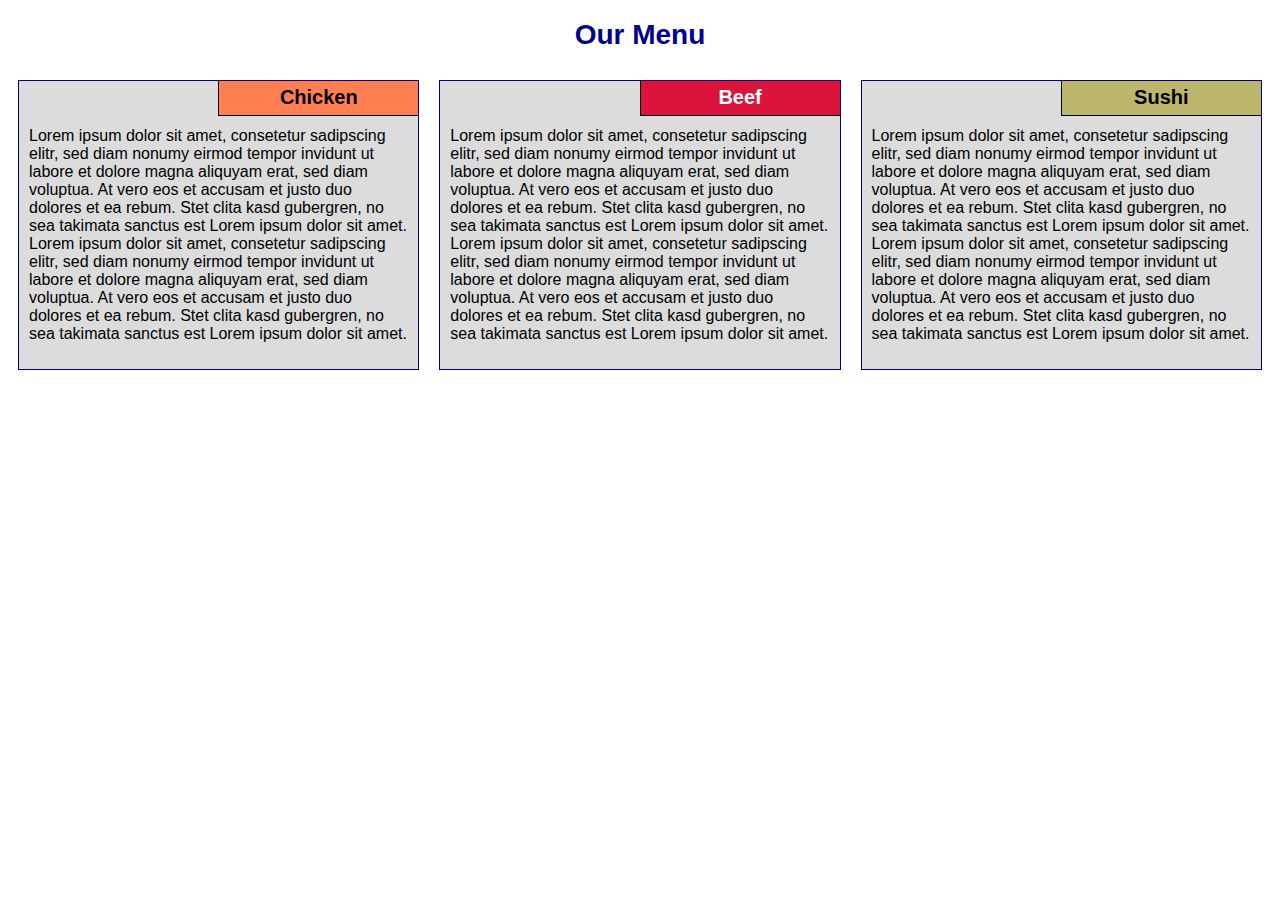
<file: module2-solution/index.html>
<!DOCTYPE html>
<html lang="en">
<head>
    <meta charset="UTF-8">
    <meta http-equiv="X-UA-Compatible" content="IE=edge">
    <meta name="viewport" content="width=device-width, initial-scale=1">
    <title>Coursera Assignment</title>
    <link rel="stylesheet" href="css/style.css">
</head>
<body>


<h1>Our Menu</h1>
<div class="row">
    <div class="col-lg-4 col-md-6 col-sm-12">
        <section class="chicken">
            <h2>Chicken</h2>
            <p>
                Lorem ipsum dolor sit amet, consetetur sadipscing elitr, sed diam nonumy eirmod tempor invidunt ut labore et dolore magna aliquyam erat, sed diam voluptua. At vero eos et accusam et justo duo dolores et ea rebum. Stet clita kasd gubergren, no sea takimata sanctus est Lorem ipsum dolor sit amet. Lorem ipsum dolor sit amet, consetetur sadipscing elitr, sed diam nonumy eirmod tempor invidunt ut labore et dolore magna aliquyam erat, sed diam voluptua. At vero eos et accusam et justo duo dolores et ea rebum. Stet clita kasd gubergren, no sea takimata sanctus est Lorem ipsum dolor sit amet.
            </p>
        </section>
    </div>
    <div class="col-lg-4 col-md-6 col-sm-12">
        <section class="beef">
            <h2>Beef</h2>
            <p>
                Lorem ipsum dolor sit amet, consetetur sadipscing elitr, sed diam nonumy eirmod tempor invidunt ut labore et dolore magna aliquyam erat, sed diam voluptua. At vero eos et accusam et justo duo dolores et ea rebum. Stet clita kasd gubergren, no sea takimata sanctus est Lorem ipsum dolor sit amet. Lorem ipsum dolor sit amet, consetetur sadipscing elitr, sed diam nonumy eirmod tempor invidunt ut labore et dolore magna aliquyam erat, sed diam voluptua. At vero eos et accusam et justo duo dolores et ea rebum. Stet clita kasd gubergren, no sea takimata sanctus est Lorem ipsum dolor sit amet.
            </p>
        </section>
    </div>
    <div class="col-lg-4 col-md-12 col-sm-12">
        <section class="sushi">
            <h2>Sushi</h2>
            <p>
                Lorem ipsum dolor sit amet, consetetur sadipscing elitr, sed diam nonumy eirmod tempor invidunt ut labore et dolore magna aliquyam erat, sed diam voluptua. At vero eos et accusam et justo duo dolores et ea rebum. Stet clita kasd gubergren, no sea takimata sanctus est Lorem ipsum dolor sit amet. Lorem ipsum dolor sit amet, consetetur sadipscing elitr, sed diam nonumy eirmod tempor invidunt ut labore et dolore magna aliquyam erat, sed diam voluptua. At vero eos et accusam et justo duo dolores et ea rebum. Stet clita kasd gubergren, no sea takimata sanctus est Lorem ipsum dolor sit amet.
            </p>
        </section>
    </div>
</div>


</body>
</html>
</file>
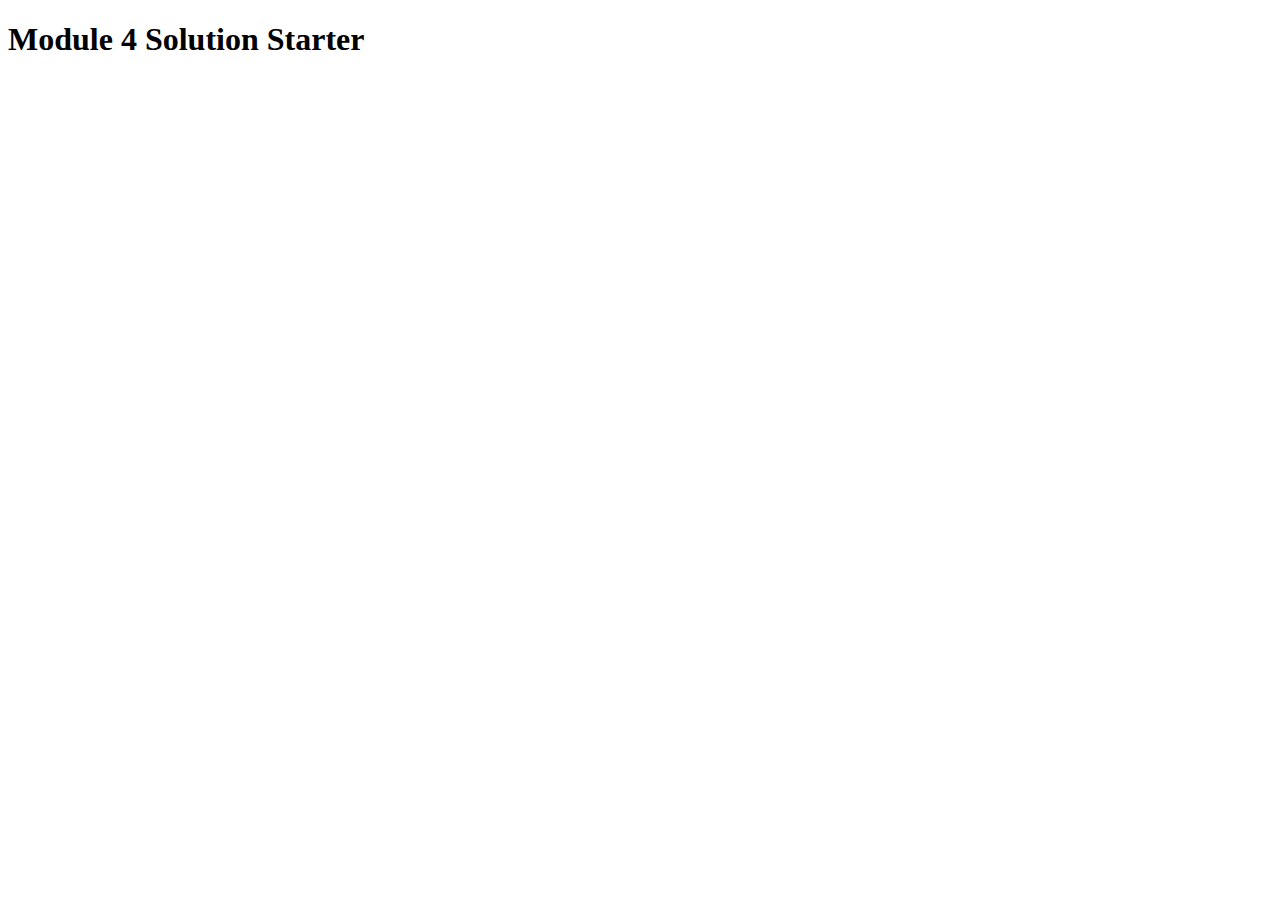
<file: module4-solution/index.html>
<!DOCTYPE html>
<html>
<head>
  <meta charset="utf-8">
  <title>Module 4 Solution Starter</title>
  <script>
    var names = []; // DO NOT REMOVE
  </script>
  <script src="SpeakHello.js"></script>
  <script src="SpeakGoodBye.js"></script>
  <script src="script.js"></script>
</head>
<body>
  <h1>Module 4 Solution Starter</h1>
</body>
</html>
</file>
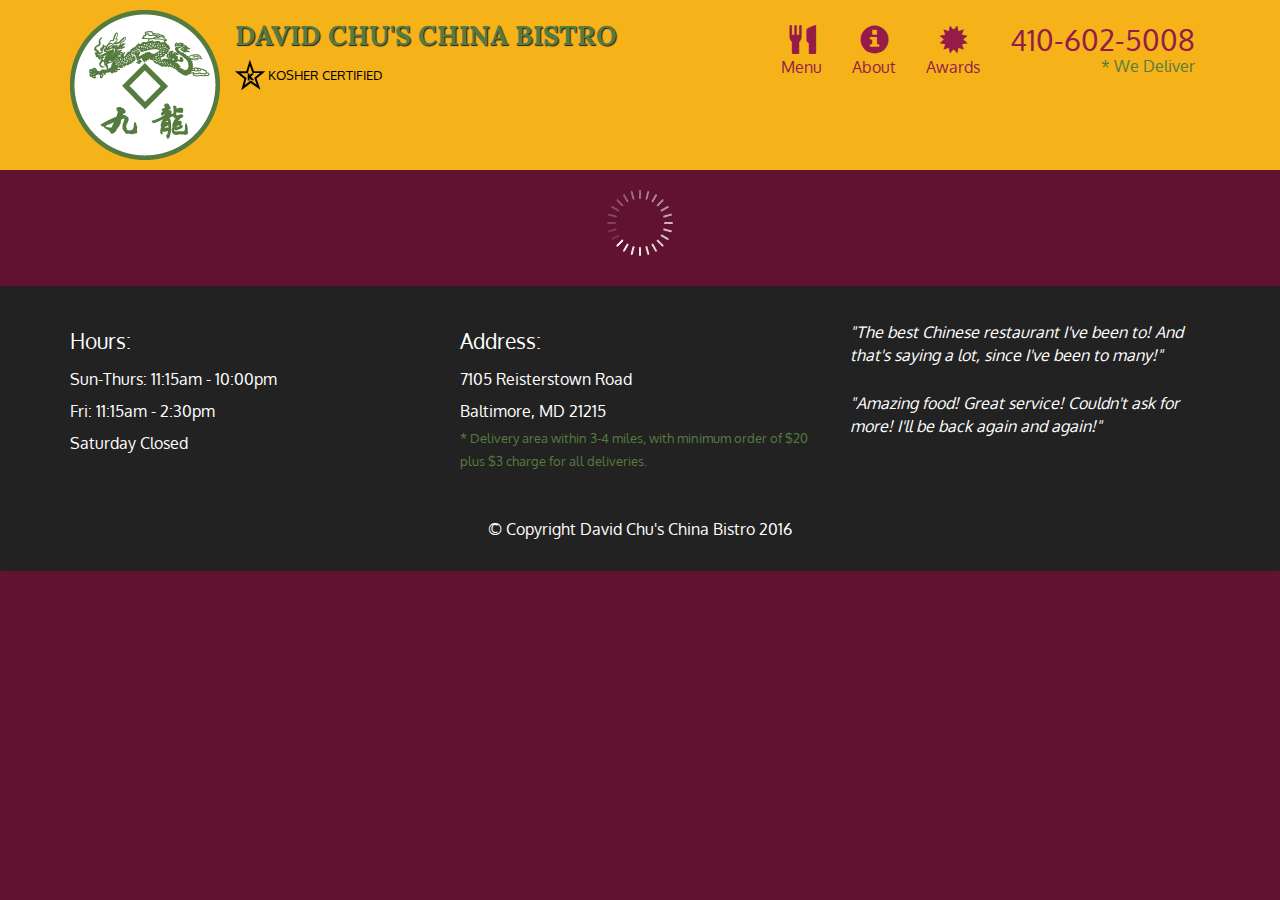
<file: module5-solution/index.html>
<!doctype html>
<html lang="en">
  <head>
    <meta charset="utf-8">
    <meta http-equiv="X-UA-Compatible" content="IE=edge">
    <meta name="viewport" content="width=device-width, initial-scale=1">
    <title>David Chu's China Bistro</title>
    <link rel="stylesheet" href="css/bootstrap.min.css">
    <link rel="stylesheet" href="css/styles.css">
    <link href='https://fonts.googleapis.com/css?family=Oxygen:400,300,700' rel='stylesheet' type='text/css'>
    <link href='https://fonts.googleapis.com/css?family=Lora' rel='stylesheet' type='text/css'>
  </head>
<body>
  <header>
    <nav id="header-nav" class="navbar navbar-default">
      <div class="container">
        <div class="navbar-header">
          <a href="index.html" class="pull-left visible-md visible-lg">
            <div id="logo-img" alt="Logo image"></div>
          </a>

          <div class="navbar-brand">
            <a href="index.html"><h1>David Chu's China Bistro</h1></a>
            <p>
              <img src="images/star-k-logo.png" alt="Kosher certification">
              <span>Kosher Certified</span>
            </p>
          </div>

          <button id="navbarToggle" type="button" class="navbar-toggle collapsed" data-toggle="collapse" data-target="#collapsable-nav" aria-expanded="false">
            <span class="sr-only">Toggle navigation</span>
            <span class="icon-bar"></span>
            <span class="icon-bar"></span>
            <span class="icon-bar"></span>
          </button>
        </div>
        
        <div id="collapsable-nav" class="collapse navbar-collapse">
           <ul id="nav-list" class="nav navbar-nav navbar-right">
            <li id="navHomeButton" class="visible-xs active">
              <a href="index.html">
                <span class="glyphicon glyphicon-home"></span> Home</a>
            </li>
            <li id="navMenuButton">
              <a href="#" onclick="$dc.loadMenuCategories();">
                <span class="glyphicon glyphicon-cutlery"></span><br class="hidden-xs"> Menu</a>
            </li>
            <li>
              <a href="#">
                <span class="glyphicon glyphicon-info-sign"></span><br class="hidden-xs"> About</a>
            </li>
            <li>
              <a href="#">
                <span class="glyphicon glyphicon-certificate"></span><br class="hidden-xs"> Awards</a>
            </li>
            <li id="phone" class="hidden-xs">
              <a href="tel:410-602-5008">
                <span>410-602-5008</span></a><div>* We Deliver</div>
            </li>
          </ul><!-- #nav-list -->
        </div><!-- .collapse .navbar-collapse -->
      </div><!-- .container -->
    </nav><!-- #header-nav -->
  </header>

  <div id="call-btn" class="visible-xs">
    <a class="btn" href="tel:410-602-5008">
    <span class="glyphicon glyphicon-earphone"></span>
    410-602-5008
    </a>
  </div>
  <div id="xs-deliver" class="text-center visible-xs">* We Deliver</div>

  <div id="main-content" class="container"></div>

  <footer class="panel-footer">
    <div class="container">
      <div class="row">
        <section id="hours" class="col-sm-4">
          <span>Hours:</span><br>
          Sun-Thurs: 11:15am - 10:00pm<br>
          Fri: 11:15am - 2:30pm<br>
          Saturday Closed
          <hr class="visible-xs">
        </section>
        <section id="address" class="col-sm-4">
          <span>Address:</span><br>
          7105 Reisterstown Road<br>
          Baltimore, MD 21215
          <p>* Delivery area within 3-4 miles, with minimum order of $20 plus $3 charge for all deliveries.</p>
          <hr class="visible-xs">
        </section>
        <section id="testimonials" class="col-sm-4">
          <p>"The best Chinese restaurant I've been to! And that's saying a lot, since I've been to many!"</p>
          <p>"Amazing food! Great service! Couldn't ask for more! I'll be back again and again!"</p>
        </section>
      </div>
      <div class="text-center">&copy; Copyright David Chu's China Bistro 2016</div>
    </div>
  </footer>

  <!-- jQuery (Bootstrap JS plugins depend on it) -->
  <script src="js/jquery-2.1.4.min.js"></script>
  <script src="js/bootstrap.min.js"></script>
  <script src="js/ajax-utils.js"></script>
  <script src="js/script.js"></script>
</body>
</html>
</file>
<file: module2-solution/css/style.css>
* {
    box-sizing: border-box;
    font-family: Arial, sans-serif;
}

body {
    background-color: #ffffff;
}

h1 {
    text-align: center;
    font-size: 1.75em; /* to be 75% larger then normal text */
    color: darkblue;
}

section {
    position: relative;
    border: 1px solid darkblue;
    background-color: #dcdcdc;
    margin: 10px;
}

section p {
    padding: 30px 10px 10px 10px;
}

section h2 {
    font-size: 1.25em; /* to be 25% larger then normal text */
    position: absolute;
    right: 0px;
    padding-top: 5px;
    margin: 0;
    border-left: 1px solid black;
    border-bottom: 1px solid black;
    width: 200px;
    text-align: center;
    height: 35px;
}

section.chicken > h2 {
    background-color: #ff7f50;
}

section.beef > h2 {
    color: #ffffff;
    background-color: #dc143c;
}

section.sushi > h2 {
    background-color: #bdb76b;
}

/* Simple Responsive Framework. */
.row {
    width: 100%;
}

/********** Large Desktop devices only **********/
@media (min-width: 992px) {
    .col-lg-1, .col-lg-2, .col-lg-3, .col-lg-4, .col-lg-5, .col-lg-6, .col-lg-7, .col-lg-8, .col-lg-9, .col-lg-10, .col-lg-11, .col-lg-12 {
        float: left;
    }

    .col-lg-1 {
        width: 8.33%;
    }

    .col-lg-2 {
        width: 16.66%;
    }

    .col-lg-3 {
        width: 25%;
    }

    .col-lg-4 {
        width: 33.33%;
    }

    .col-lg-5 {
        width: 41.66%;
    }

    .col-lg-6 {
        width: 50%;
    }

    .col-lg-7 {
        width: 58.33%;
    }

    .col-lg-8 {
        width: 66.66%;
    }

    .col-lg-9 {
        width: 74.99%;
    }

    .col-lg-10 {
        width: 83.33%;
    }

    .col-lg-11 {
        width: 91.66%;
    }

    .col-lg-12 {
        width: 100%;
    }
}

/********** Medium Tablet devices only **********/
@media (min-width: 768px) and (max-width: 991px) {
    .col-md-1, .col-md-2, .col-md-3, .col-md-4, .col-md-5, .col-md-6, .col-md-7, .col-md-8, .col-md-9, .col-md-10, .col-md-11, .col-md-12 {
        float: left;
    }

    .col-md-1 {
        width: 8.33%;
    }

    .col-md-2 {
        width: 16.66%;
    }

    .col-md-3 {
        width: 25%;
    }

    .col-md-4 {
        width: 33.33%;
    }

    .col-md-5 {
        width: 41.66%;
    }

    .col-md-6 {
        width: 50%;
    }

    .col-md-7 {
        width: 58.33%;
    }

    .col-md-8 {
        width: 66.66%;
    }

    .col-md-9 {
        width: 74.99%;
    }

    .col-md-10 {
        width: 83.33%;
    }

    .col-md-11 {
        width: 91.66%;
    }

    .col-md-12 {
        width: 100%;
    }
}

/********** Small Mobile devices only **********/
@media (max-width: 767px) {
    .col-sm-1, .col-sm-2, .col-sm-3, .col-sm-4, .col-sm-5, .col-sm-6, .col-sm-7, .col-sm-8, .col-sm-9, .col-sm-10, .col-sm-11, .col-sm-12 {
        float: left;
    }

    .col-sm-1 {
        width: 8.33%;
    }

    .col-sm-2 {
        width: 16.66%;
    }

    .col-sm-3 {
        width: 25%;
    }

    .col-sm-4 {
        width: 33.33%;
    }

    .col-sm-5 {
        width: 41.66%;
    }

    .col-sm-6 {
        width: 50%;
    }

    .col-sm-7 {
        width: 58.33%;
    }

    .col-sm-8 {
        width: 66.66%;
    }

    .col-sm-9 {
        width: 74.99%;
    }

    .col-sm-10 {
        width: 83.33%;
    }

    .col-sm-11 {
        width: 91.66%;
    }

    .col-sm-12 {
        width: 100%;
    }
}
</file>
<file: module5-solution/css/styles.css>
body {
  font-size: 16px;
  color: #fff;
  background-color: #61122f;
  font-family: 'Oxygen', sans-serif;
}

/** HEADER **/
#header-nav {
  background-color: #f6b319;
  border-radius: 0;
  border: 0;
}

#logo-img {
  background: url('../images/restaurant-logo_large.png') no-repeat;
  width: 150px;
  height: 150px;
  margin: 10px 15px 10px 0;
}

.navbar-brand {
  padding-top: 25px;
}
.navbar-brand h1 { /* Restaurant name */
  font-family: 'Lora', serif;
  color: #557c3e;
  font-size: 1.5em;
  text-transform: uppercase;
  font-weight: bold;
  text-shadow: 1px 1px 1px #222;
  margin-top: 0;
  margin-bottom: 0;
  line-height: .75;
}
.navbar-brand a:hover, .navbar-brand a:focus {
  text-decoration: none;
}
.navbar-brand p { /* Kosher cert */
  color: #000;
  text-transform: uppercase;
  font-size: .7em;
  margin-top: 15px;
}
.navbar-brand p span { /* Star-K */
  vertical-align: middle;
}

#nav-list {
  margin-top: 10px;
}
#nav-list a {
  color: #951C49;
  text-align: center;
}
#nav-list a:hover {
  background: #E7E7E7;
}
#nav-list a span {
  font-size: 1.8em;
}

#phone {
  margin-top: 5px;
}
#phone a { /* Phone number */
  text-align: right;
  padding-bottom: 0;
}
#phone div { /* We Deliver */
  color: #557c3e;
  text-align: right;
  padding-right: 15px;
}

.navbar-header button.navbar-toggle, .navbar-header .icon-bar {
  border: 1px solid #61122f;
}
.navbar-header button.navbar-toggle {
  clear: both;
  margin-top: -30px;
}
/* END HEADER */

/* FOOTER */
.panel-footer {
  margin-top: 30px;
  padding-top: 35px;
  padding-bottom: 30px;
  background-color: #222;
  border-top: 0;
}
.panel-footer div.row {
  margin-bottom: 35px;
}
#hours, #address {
  line-height: 2;
}
#hours > span, #address > span {
  font-size: 1.3em;
}
#address p {
  color: #557c3e;
  font-size: .8em;
  line-height: 1.8;
}
#testimonials {
  font-style: italic;
}
#testimonials p:nth-child(2) {
  margin-top: 25px;
}
/* END FOOTER */



/* HOME PAGE */
.container .jumbotron {
  box-shadow: 0 0 50px #3F0C1F;
  border: 2px solid #3F0C1F;
}

#menu-tile, #specials-tile, #map-tile {
  height: 250px;
  width: 100%;
  margin-bottom: 15px;
  position: relative;
  border: 2px solid #3F0C1F;
  overflow: hidden;
}
#menu-tile:hover, #specials-tile:hover, #map-tile:hover {
  box-shadow: 0 1px 5px 1px #cccccc;
}
#menu-tile {
  background: url('../images/menu-tile.jpg') no-repeat;
  background-position: center;
}
#specials-tile {
  background: url('../images/specials-tile.jpg') no-repeat;
  background-position: center;
}
#menu-tile span, #specials-tile span, #map-tile span {
  position: absolute;
  bottom: 0;
  right: 0;
  width: 100%;
  text-align: center;
  font-size: 1.6em;
  text-transform: uppercase;
  background-color: #000;
  color: #fff;
  opacity: .8;
}
/* END HOME PAGE */

/* MENU CATEGORIES PAGE */
.category-tile { 
  position: relative;
  border: 2px solid #3F0C1F;
  overflow: hidden;
  width: 200px;
  height: 200px;
  margin: 0 auto 15px;
}
.category-tile span {
  position: absolute;
  bottom: 0;
  right: 0;
  width: 100%;
  text-align: center;
  font-size: 1.2em;
  text-transform: uppercase;
  background-color: #000;
  color: #fff;
  opacity: .8;
}
.category-tile:hover {
  box-shadow: 0 1px 5px 1px #cccccc;
}

#menu-categories-title + div {
  margin-bottom: 50px;
}
/* END MENU CATEGORIES PAGE */

/* SINGLE CATEGORY PAGE */
.menu-item-tile {
  margin-bottom: 25px;
}
.menu-item-tile hr {
  width: 80%;
}
.menu-item-tile .menu-item-price {
  font-size: 1.1em;
  text-align: right;
  margin-top: -15px;
  margin-right: -15px;
}
.menu-item-tile .menu-item-price span {
  font-size: .6em;
}
.menu-item-photo {
  position: relative;
  border: 2px solid #3F0C1F; 
  overflow: hidden;
  padding: 0;
  margin-right: -15px;
  margin-left: auto;
  margin-bottom: 20px;
  max-width: 250px;
}
.menu-item-photo div {
  position: absolute;
  bottom: 0;
  right: 0;
  width: 80px;
  background-color: #557c3e;
  text-align: center;
}
.menu-item-description {
  padding-right: 30px;
}
h3.menu-item-title {
  margin: 0 0 10px;
}
.menu-item-details {
  font-size: .9em;
  font-style: italic;
}
/* END SINGLE CATEGORY PAGE */


/********** Large devices only **********/
@media (min-width: 1200px) {
  .container .jumbotron {
    background: url('../images/jumbotron_1200.jpg') no-repeat;
    height: 675px;
  }
}

/********** Medium devices only **********/
@media (min-width: 992px) and (max-width: 1199px) {
  /* Header */
  #logo-img {
    background: url('../images/restaurant-logo_medium.png') no-repeat;
    width: 100px;
    height: 100px;
    margin: 5px 5px 5px 0;
  }
  /* End Header */

  /* Home Page */
  .container .jumbotron {
    background: url('../images/jumbotron_992.jpg') no-repeat;
    height: 558px;
  }
  /* End Home Page */
}

/********** Small devices only **********/
@media (min-width: 768px) and (max-width: 991px) {
  /* Home Page */
  .container .jumbotron {
    background: url('../images/jumbotron_768.jpg') no-repeat;
    height: 432px;
  }
  /* End Home Page */
}

/********** Extra small devices only **********/
@media (max-width: 767px) {
  /* Header */
  .navbar-brand {
    padding-top: 10px;
    height: 80px;
  }
  .navbar-brand h1 { /* Restaurant name */
    padding-top: 10px;
    font-size: 5vw; /* 1vw = 1% of viewport width */
  }
  .navbar-brand p { /* Kosher cert */
    font-size: .6em;
    margin-top: 12px;
  }
  .navbar-brand p img { /* Star-K */
    height: 20px;
  }

  #collapsable-nav a { /* Collapsed nav menu text */
    font-size: 1.2em;
  }
  #collapsable-nav a span { /* Collapsed nav menu glyph */
    font-size: 1em;
    margin-right: 5px;
  }

  #call-btn > a {
    font-size: 1.5em;
    display: block;
    margin: 0 20px;
    padding: 10px;
    border: 2px solid #fff;
    background-color: #f6b319;
    color: #951c49;
  }
  #xs-deliver {
    margin-top: 5px;
    font-size: .7em;
    letter-spacing: .1em;
    text-transform: uppercase;
  }
  /* End Header */

  /* Footer */
  .panel-footer section {
    margin-bottom: 30px;
    text-align: center;
  }
  .panel-footer section:nth-child(3) {
    margin-bottom: 0; /* margin already exists on the whole row */
  }
  .panel-footer section hr {
    width: 50%;
  }
  /* End Footer */

  /* Home Page */
  .container .jumbotron {
    margin-top: 30px;
    padding: 0;
  }
  #menu-tile, #specials-tile {
    width: 360px;
    margin: 0 auto 15px;
  }

  .menu-item-photo {
    margin-right: auto;
  }
  .menu-item-tile .menu-item-price {
    text-align: center;
  }
  .menu-item-description {
    text-align: center;;
  }
}


/********** Super extra small devices Only :-) (e.g., iPhone 4) **********/
@media (max-width: 479px) {
  /* Header */
  .navbar-brand h1 { /* Restaurant name */
    padding-top: 5px;
    font-size: 6vw;
  }
  /* End Header */
  
  /* Home page */
  #menu-tile, #specials-tile {
    width: 280px;
    margin: 0 auto 15px;
  }

  .col-xxs-12 {
    position: relative;
    min-height: 1px;
    padding-right: 15px;
    padding-left: 15px;
    float: left;
    width: 100%;
  }
}
</file>
